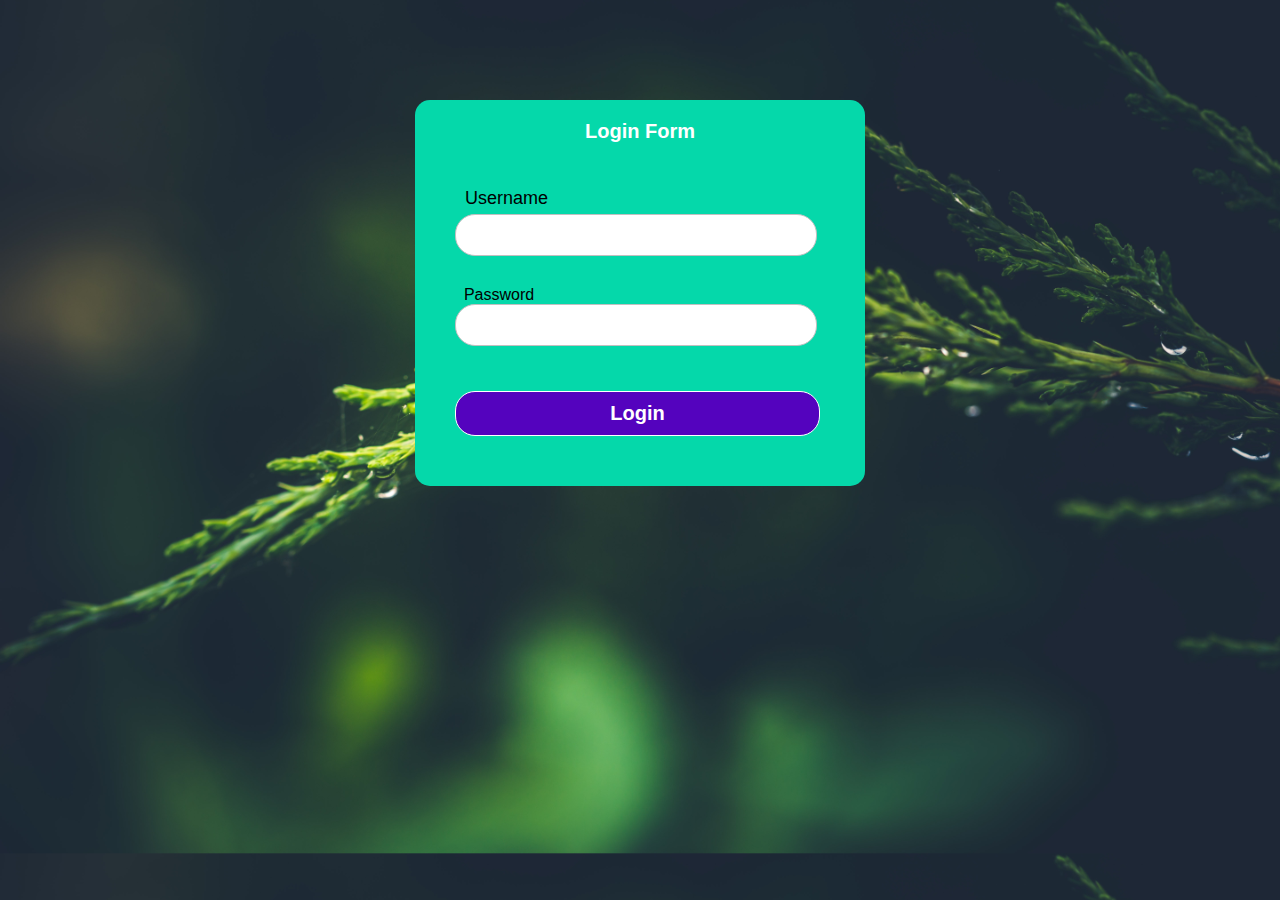
<file: index.html>
<!DOCTYPE html>
<html lang="en">
<head>
    <meta charset="UTF-8">
    <meta http-equiv="X-UA-Compatible" content="IE=edge">
    <meta name="viewport" content="width=device-width, initial-scale=1.0">
    <link rel="stylesheet" type="text/css" href="https://maxcdn.bootstrapcdn.com/font-awesome/4.7.0/css/font-awesome.min.css">
    <link rel="stylesheet" href="style.css">
    <title>Login Page</title>
</head>

<body>
    <div class="container">
        <h4 class="label" style="text-align: center;">Login Form</h4>
        <form action="home.html" class="login_form" method="POST" name="form" onsubmit="return validated()">
            <div class="font"> &nbsp Username</div>
            <input autocomplete="off" type="text" name="email">
            <div id="email_error">Please fill up your Email or Phone</div>
            <div class="font2"> &nbsp Password</div>
            <input type="password" name="password">
            <div id="pass_error">Please fill up your Password</div>
            <button type="submit">Login</button>
        </form>
    </div>
    <script src="main.js"></script>
</body>
</html>
</file>
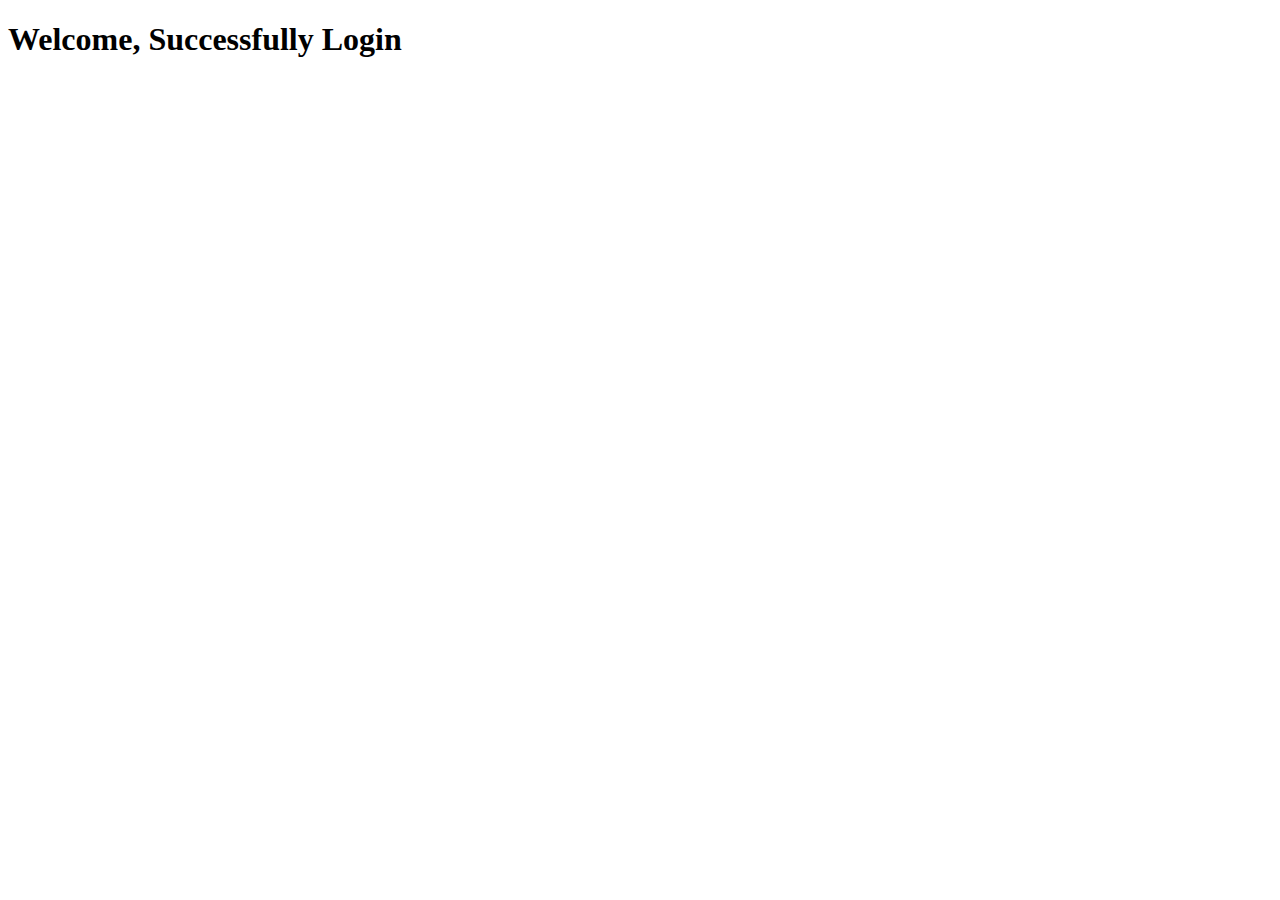
<file: home.html>
<!DOCTYPE html>
<html lang="en">
<head>
    <meta charset="UTF-8">
    <meta http-equiv="X-UA-Compatible" content="IE=edge">
    <meta name="viewport" content="width=device-width, initial-scale=1.0">
    <title>Document</title>
</head>
<body>
    <h1>Welcome, Successfully Login</h1>
</body>
</html>
</file>
<file: style.css>
*{
    padding:0;
    margin:0;
}
body{
    background:url(bg-image.jpg),no-repeat;
    background-size: cover; 
    align-items: center;
    justify-content: center;
    display: flex;
    font-family: sans-serif;
}
.container{
    position: relative;
    margin-top: 100px;
    width: 450px;
    height:auto;
    border-radius:15px;
    background: #05d8aa ;
}
.label{
    padding: 20px 130px;
    font-size: 20px;
    font-weight: bold;
    color:#ffff;
}
.login_form{
    padding: 20px 40px;
}
.login_form .font{
    font-size: 18px;
    color: #000;
    margin:5px 0;
}
.login_form input{
    height: 40px;
    width:350px;
    padding:0 5px;
    font-size: 14px;
    outline:none;
    border: 1px solid silver;
    border-radius: 20px;
}
.login_form .font2{
    margin-top:30px;
    color:#000;
}
.login_form button{
    margin: 45px 0 30px 0;
    height: 45px;
    width: 365px;
    font-size: 20px;
    color: #ffff;
    outline: none;
    cursor: pointer;
    border-radius: 20px;
    font-weight: bold;
    background:#5403be;
    border: 1px solid;
    transition: .5s;
}
.login_form button:hover{
    background:#d61656;
}
.login_form #email_error,
.login_form #pass_error{
    margin-top: 5px;
    width: 345px;
    font-size:15px;
    color:#FF3333;
    text-align: left;
    padding: 5px 5px;
    border-radius: 3px;
    display: none;
 
}
</file>
